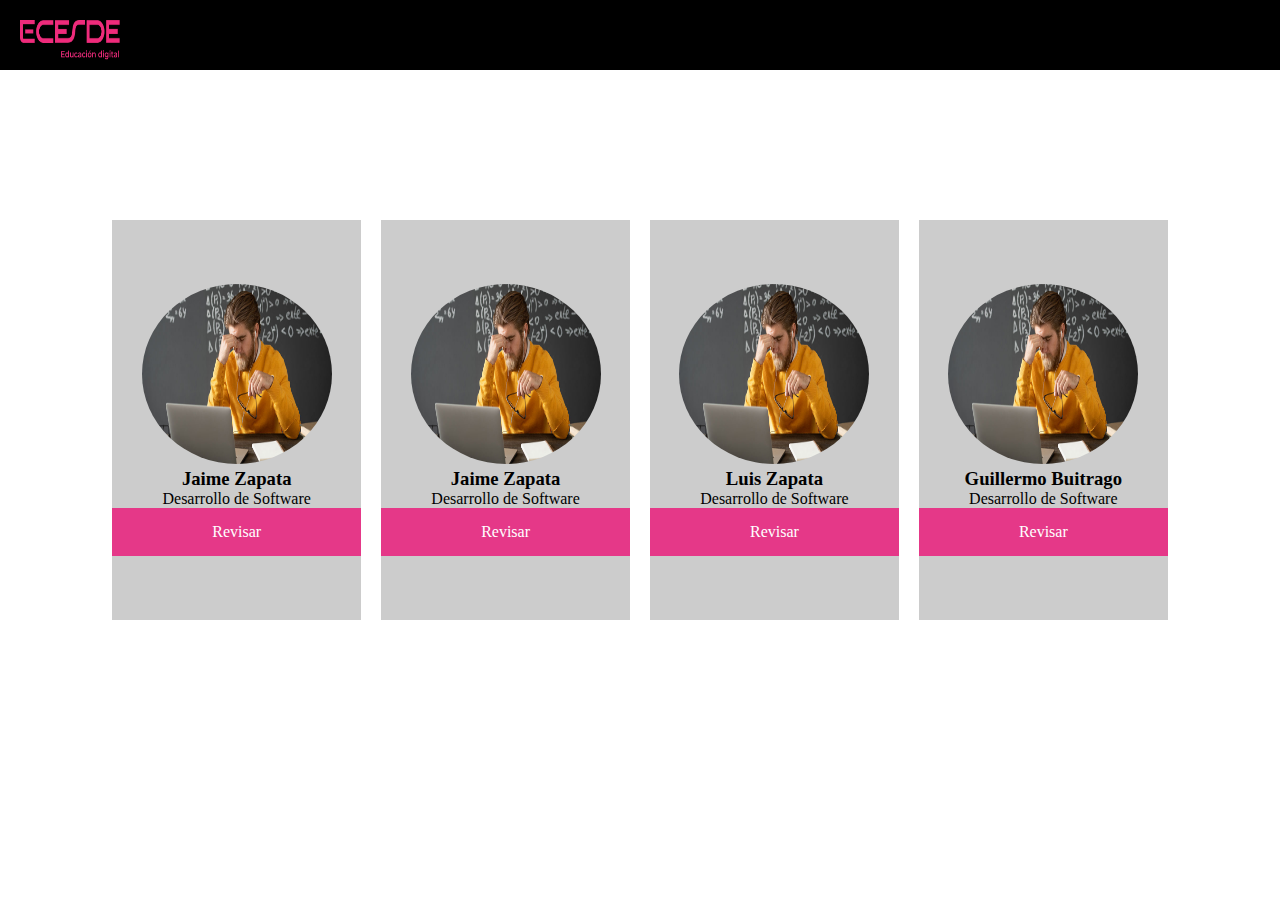
<file: Index.html>
<!DOCTYPE html>
<html lang="en">

<head>
  <meta charset="UTF-8">
  <meta name="viewport" content="width=device-width, initial-scale=1.0">
  <title>Sistema de retro alimentacuión docente</title>
  <link rel="stylesheet" href="Styles.css">

</head>

<body>
  <div class="container">
    <div class="parte1">
      <img src="imagenes/logoedigital.png" alt="Logo Academico">
    </div>
    <div class="parte2">
      <div class="card">
        <div class="card-imagen">
          <img src="imagenes/profesor.jpg" alt="imagen del profesor">
        </div>
        <div class="card-content">
          <h3 class="card-title">Jaime Zapata</h3>
          <p class="card-text">Desarrollo de Software</p>
          <a class="btn-revisar" href="#">Revisar</a>
        </div>
      </div>

      <div class="card">
        <div class="card-imagen">
          <img src="imagenes/profesor.jpg" alt="imagen del profesor">
        </div>
        <div class="card-content">
          <h3 class="card-title">Jaime Zapata</h3>
          <p class="card-text">Desarrollo de Software</p>
          <a class="btn-revisar" href="#">Revisar</a>
        </div>
      </div>

      <div class="card">
        <div class="card-imagen">
          <img src="imagenes/profesor.jpg" alt="imagen del profesor">
        </div>
        <div class="card-content">
          <h3 class="card-title">Luis Zapata</h3>
          <p class="card-text">Desarrollo de Software</p>
          <a class="btn-revisar" href="#">Revisar</a>
        </div>
      </div>

      <div class="card">
        <div class="card-imagen">
          <img src="imagenes/profesor.jpg" alt="imagen del profesor">
        </div>
        <div class="card-content">
          <h3 class="card-title">Guillermo Buitrago</h3>
          <p class="card-text">Desarrollo de Software</p>
          <a class="btn-revisar" href="#">Revisar</a>
        </div>
      </div>

    </div>

  </div>
</body>

</html>
</file>
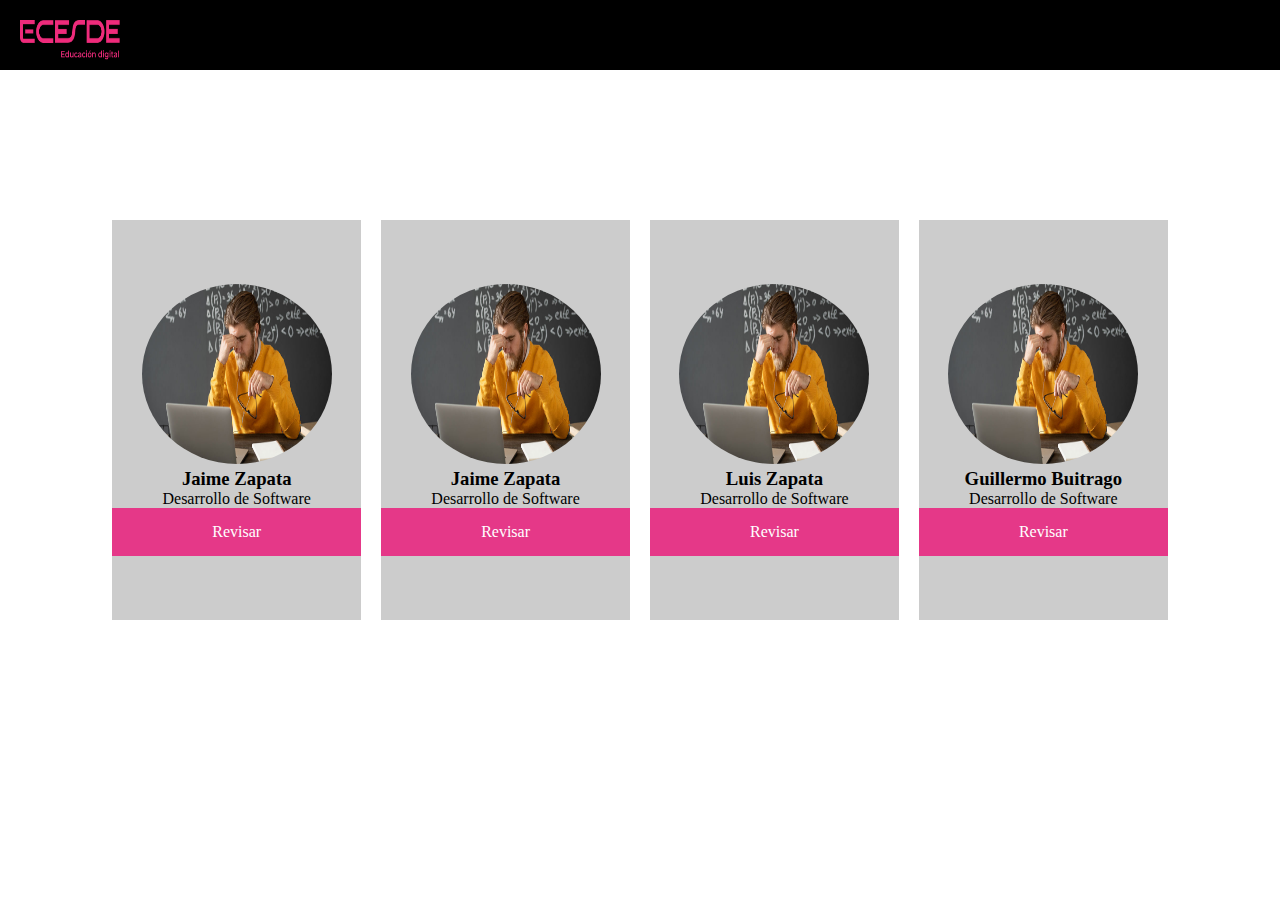
<file: moduloDesempeño/Index.html>
<!DOCTYPE html>
<html lang="en">

<head>
  <meta charset="UTF-8">
  <meta name="viewport" content="width=device-width, initial-scale=1.0">
  <title>Sistema de retro alimentacuión docente</title>
  <link rel="stylesheet" href="Styles.css">

</head>

<body>
  <div class="container">
    <div class="parte1">
      <img src="imagenes/logoedigital.png" alt="Logo Academico">
    </div>
    <div class="parte2">
      <div class="card">
        <div class="card-imagen">
          <img src="imagenes/profesor.jpg" alt="imagen del profesor">
        </div>
        <div class="card-content">
          <h3 class="card-title">Jaime Zapata</h3>
          <p class="card-text">Desarrollo de Software</p>
          <a class="btn-revisar" href="#">Revisar</a>
        </div>
      </div>

      <div class="card">
        <div class="card-imagen">
          <img src="imagenes/profesor.jpg" alt="imagen del profesor">
        </div>
        <div class="card-content">
          <h3 class="card-title">Jaime Zapata</h3>
          <p class="card-text">Desarrollo de Software</p>
          <a class="btn-revisar" href="#">Revisar</a>
        </div>
      </div>

      <div class="card">
        <div class="card-imagen">
          <img src="imagenes/profesor.jpg" alt="imagen del profesor">
        </div>
        <div class="card-content">
          <h3 class="card-title">Luis Zapata</h3>
          <p class="card-text">Desarrollo de Software</p>
          <a class="btn-revisar" href="#">Revisar</a>
        </div>
      </div>

      <div class="card">
        <div class="card-imagen">
          <img src="imagenes/profesor.jpg" alt="imagen del profesor">
        </div>
        <div class="card-content">
          <h3 class="card-title">Guillermo Buitrago</h3>
          <p class="card-text">Desarrollo de Software</p>
          <a class="btn-revisar" href="#">Revisar</a>
        </div>
      </div>

    </div>

  </div>
</body>

</html>
</file>
<file: Styles.css>
* {
  margin: 0;
  padding: 0;
  box-sizing: border-box;
}

.container {
  width: 100%;
}

.parte1 {
  background-color: #000;
  width: 100%;
  height: 70px;
  padding-inline-start: 20px;

  img {
    padding-top: 20px;
    width: 100px;
    height: 60px;
  }
}

.parte2 {
  width: 80%;
  height: 700px;
  margin: auto;

  display: flex;
  flex-direction: row;
  align-items: center;
  justify-content: center;
  gap: 20px;
}

.card {
  width: 300px;
  height: 400px;
  background-color: #ccc;

  display: flex;
  flex-direction: column;
  align-items: center;
  justify-content: center;

}

.card-imagen {

  img {
    border-radius: 50%;
    width: 190px;
    height: 180px;

  }
}

.card-content {
  display: flex;
  flex-direction: column;
  align-items: center;
  justify-content: center;

  .card-title {}

  .card-text {}

  .btn-revisar {

    background-color: #E53888;
    color: #fff;
    padding: 15px 100px;
    text-decoration: none;
  }

  .btn-revisar:hover {
    background-color: #d93381d7;
  }

}
</file>
<file: moduloDesempeño/Styles.css>
* {
  margin: 0;
  padding: 0;
  box-sizing: border-box;
}

.container {
  width: 100%;
}

.parte1 {
  background-color: #000;
  width: 100%;
  height: 70px;
  padding-inline-start: 20px;

  img {
    padding-top: 20px;
    width: 100px;
    height: 60px;
  }
}

.parte2 {
  width: 80%;
  height: 700px;
  margin: auto;

  display: flex;
  flex-direction: row;
  align-items: center;
  justify-content: center;
  gap: 20px;
}

.card {
  width: 300px;
  height: 400px;
  background-color: #ccc;

  display: flex;
  flex-direction: column;
  align-items: center;
  justify-content: center;

}

.card-imagen {

  img {
    border-radius: 50%;
    width: 190px;
    height: 180px;

  }
}

.card-content {
  display: flex;
  flex-direction: column;
  align-items: center;
  justify-content: center;

  .card-title {}

  .card-text {}

  .btn-revisar {

    background-color: #E53888;
    color: #fff;
    padding: 15px 100px;
    text-decoration: none;
  }

  .btn-revisar:hover {
    background-color: #d93381d7;
  }

}
</file>
